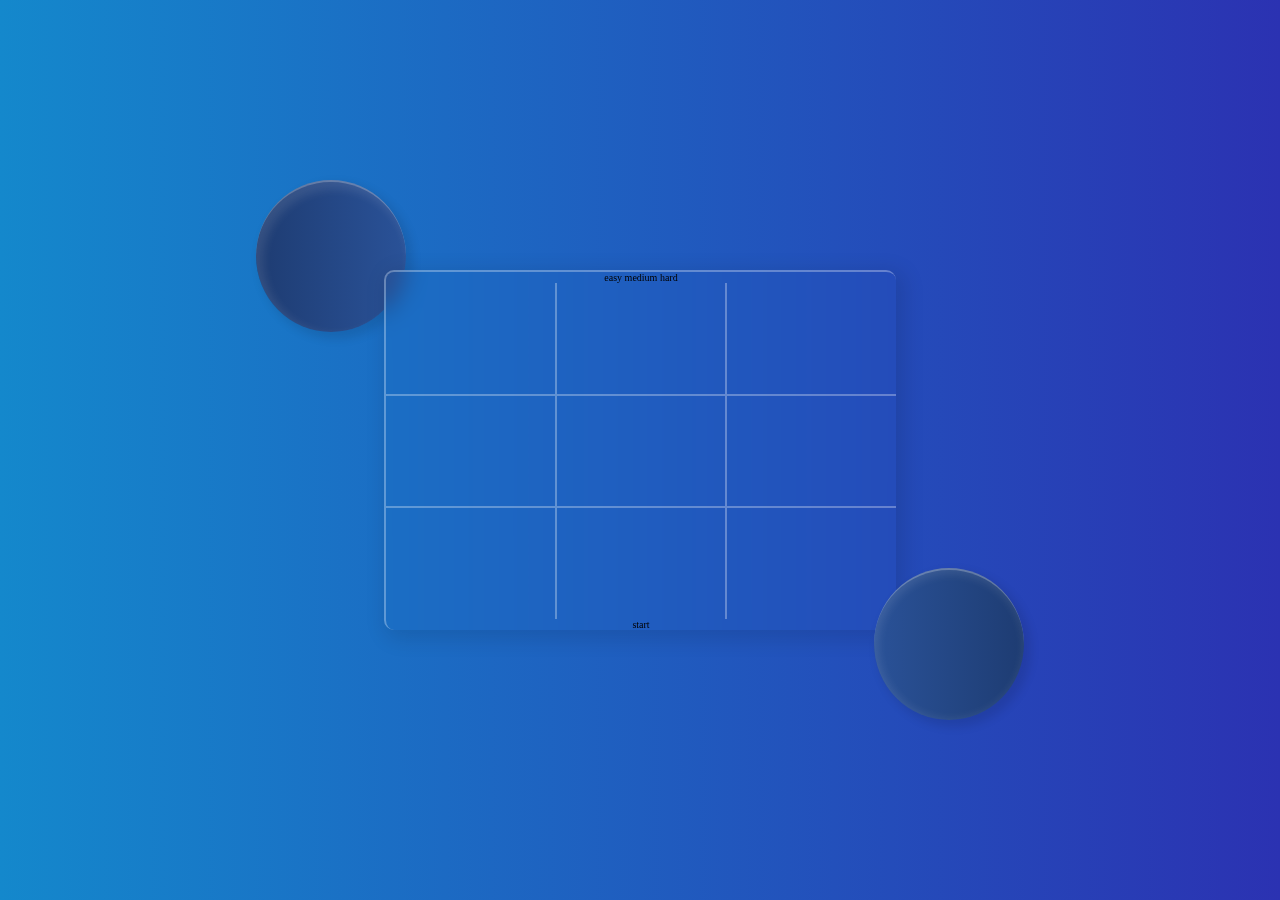
<file: index.html>
<!DOCTYPE html>
<html lang="en">
<head>
    <meta charset="UTF-8">
    <meta name="viewport" content="width=device-width, initial-scale=1.0">
    <link rel="stylesheet" href="style.css">
    <!-- meta data about the web  -->
    <meta name="author" content="codinghomo">
    <meta name="describtion" content="tictactoeGame">
    <title>tictactoeGame</title>
</head>
<body>
    <main class="container">
        <section class="game-console">
            <div class="game-mode">
                <span class="neuButton ">easy</span>
                <span class="neuButton ">medium</span>
                <span class="neuButton ">hard</span>
            </div>
            <div class="game">
                <!-- section to be displayed when the game is on -->
                <div class="top-row row">
                    <span class="button top-left-corner " id="column0" ></span>
                    <span class="button  middle-top " id="column1"></span>
                    <span class="button top-right-corner " id="column2"></span>
                </div>
                <div class="middle-row row">
                    <span class="button  left-corner" id="column3"></span>
                    <span class="button " id="column4"></span>
                    <span class="button  right-corner" id="column5"></span>
                </div>
                <div class="bottom-row row">
                    <span class="button bottom-left-corner " id="column6"></span>
                    <span class="button  middle-bottom" id="column7"></span>
                    <span class="button bottom-right-corner " id="column8"></span>
                </div>
            </div>
            <div class="game-over">
                <!-- section to be displayed when the game is over -->
                <span class="winner">won</span>
                <button class="restart ">restart</button>
            </div>
            <!-- game starter section  -->
            <div class="game-starter" onclick="gameStarter(event)">
                <span class="startContent">start</span>
            </div>
        </section>
    </main>
    <script src="script.js"></script>
</body>
</html>
</file>
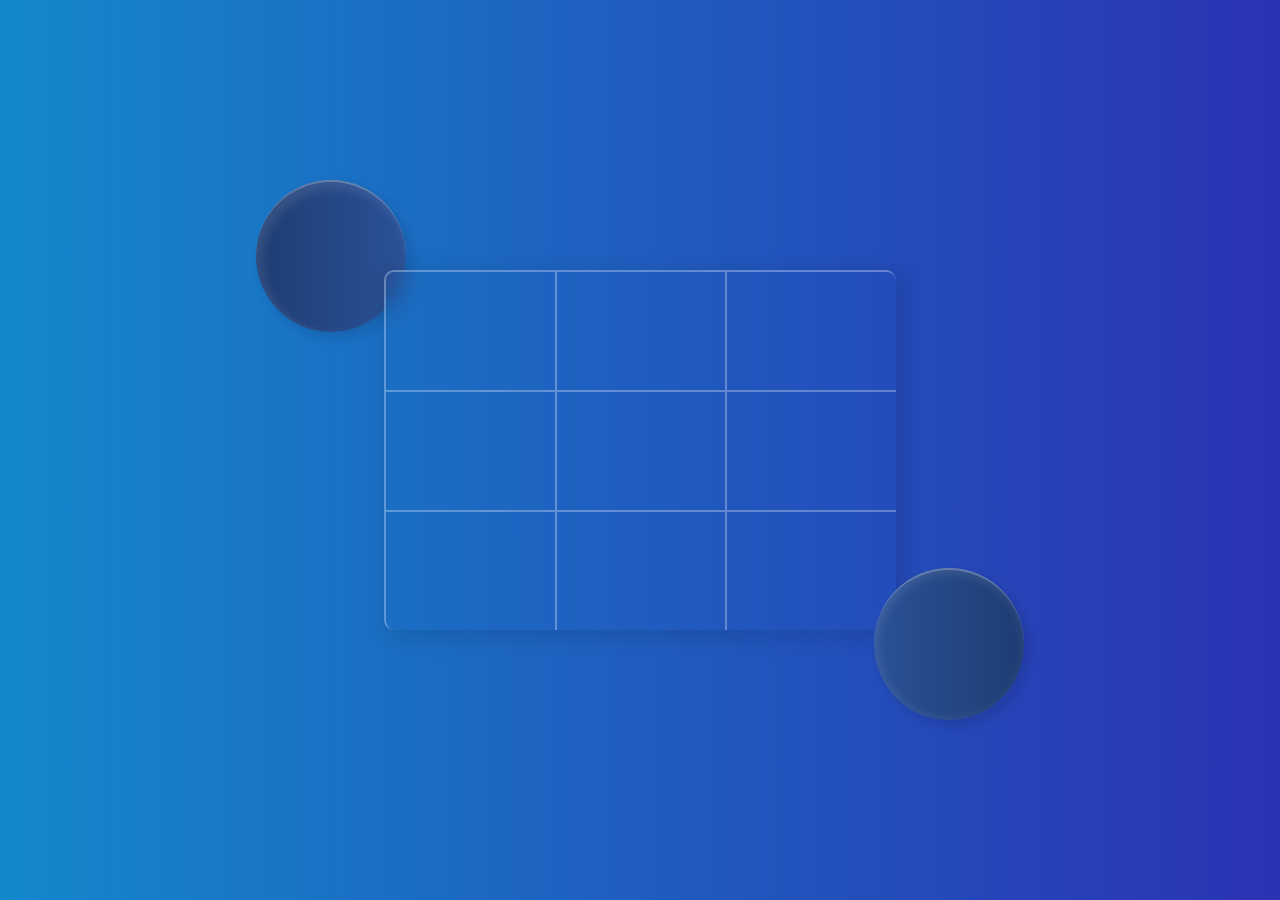
<file: main.html>
<!DOCTYPE html>
<html lang="en">
<head>
    <meta charset="UTF-8">
    <meta name="viewport" content="width=device-width, initial-scale=1.0">
    <link rel="stylesheet" href="style.css">
    <!-- meta data about the web  -->
    <meta name="author" content="codinghomo">
    <meta name="describtion" content="tictactoeGame">
    <title>tictactoeGame</title>
</head>
<body>
    <main class="container">
        <section class="game-console">
            <div class="game">
                <!-- section to be displayed when the game is on -->
                <div class="top-row row">
                    <span class="button top-left-corner " id="column0"></span>
                    <span class="button  middle-top " id="column1"></span>
                    <span class="button top-right-corner " id="column2"></span>
                </div>
                <div class="middle-row row">
                    <span class="button  left-corner" id="column3"></span>
                    <span class="button  " id="column4"></span>
                    <span class="button  right-corner" id="column5"></span>
                </div>
                <div class="bottom-row row">
                    <span class="button bottom-left-corner " id="column6"></span>
                    <span class="button  middle-bottom" id="column7"></span>
                    <span class="button bottom-right-corner " id="column8"></span>
                </div>
            </div>
            <div class="game-over">
                <!-- section to be displayed when the game is over -->
                <span class="winner">won</span>
                <button class="restart">restart</button>

            </div>
        </section>
    </main>
    <script src="script.js"></script>
</body>
</html>
</file>
<file: style.css>
@import url('https://fonts.googleapis.com/css2?family=Potta+One&display=swap');
@import url('https://fonts.googleapis.com/css2?family=Londrina+Solid:wght@300&display=swap');

*{
    padding:0;
    margin:0;
    box-sizing:border-box;
}
:root{
    font-size:62.5%;
    /* variables for the web theming */
}
body{
    width:100vw;
    height:100vh;
    position:relative;
}
/* entire web graphics */
.container{
    width:100%;
    height:100%;
    background-image:linear-gradient(to right,#1488cc ,#2b32b2);
    display:flex;
    align-items:center;
    justify-content:center;
}
.container::before{
    content:'';
    width:15rem;
    height:15rem;
    background-image: linear-gradient( to right , #1e3c72,#2a5298);
    border-top:2px solid rgba(255,255,255,.3);
    border-radius:50%;
    position:absolute;
    top:20%;
    left:20%;
    box-shadow:inset 5px 5px 10px 2px rgba(255,255,255,.1),
                5px 5px 10px 2px rgba(0,0,0,.1)
}
.container::after{
    content:'';
    width:15rem;
    height:15rem;
    /* background-image: linear-gradient(#fd746c,#ff9068); */
    background-image: linear-gradient( to left , #1e3c72,#2a5298);

    border-top:2px solid rgba(255,255,255,.3);
    border-radius:50%;
    position:absolute;
    bottom:20%;
    right:20%;
    box-shadow:inset 2px 2px 10px 2px rgba(255,255,255,.1),
                5px 5px 10px 2px rgba(0,0,0,.1)
}
/* to center the inner content */
.game-console , .row ,.button , .game-over{
    display:flex;
    justify-content:center;
    align-items:center;
}
/* game-console section of the game */
.game-console{
    width:40%;
    height:40%;
    border:2px solid rgba(255,255,255,.3);
    border-bottom:none;
    border-right:none;
    border-radius:10px;
    backdrop-filter: blur(10px);
    box-shadow:5px 5px 20px 5px rgba(0,0,0,.1);
    flex-direction:column;
    position:relative;
}
.game , .game-over{
    width:100%;
    height:100%;
}
/* game on section */
.game{
    opacity: 1;
    transition:opacity .8s ;
}
.game .row{
    width:100%;
    height:calc(100%/3);
}
.row .button{
    width:calc(100%/3);
    height:100%;
    border:1px solid rgba(255,255,255,.3);
    font-size:10rem;
    font-family:'Londrina Solid', cursive;
    padding-bottom:1.5rem;
    color:rgba(0,0,0,.8)
}
.row .top-left-corner{
    border-left :none;
    border-top:none;
}
.row .top-right-corner{
    border-right:none;
    border-top:none;
}
.row .bottom-left-corner{
    border-left :none;
    border-bottom:none;
}
.row .bottom-right-corner{
    border-right:none;
    border-bottom:none;
}
.row .button:hover{
    background-color:rgba(255,255,255,.3)
}
.row .button:active{
    background-color:rgba(0,0,0,.2)
}
.row .right-corner {
    border-right:none;
}
.row .middle-bottom{
    border-bottom:none;
}
.row .middle-top{
    border-top:none;
}
.row .left-corner{
    border-left:none;
}
/* game-over section */
.game-over{
    position:absolute;
    flex-direction:column;
    display:none;
    transition:display 1s;
}
.game-over .winner{
    padding-bottom:4rem;
    font-size:10rem;
    font-family:'Londrina Solid', cursive;
    letter-spacing:.8rem;
    color:yellowgreen;
    filter:drop-shadow(5px 0 0 rgba(0,0,0,.3));
    opacity:.8;
}
.game-over .restart {
    background-color:transparent;
    outline:none;
    font-size:3rem;
    font-family:'Londrina Solid', cursive;
    text-transform:capitalize;
    letter-spacing:.3rem;
    padding:.5rem 1.4rem;
    border: 1px solid rgba(255,255,255,.3);
    border-bottom:none;
    border-right:none;
    border-radius:1rem;
    backdrop-filter:blur(10px);
    box-shadow:3px 2px 5px 2px rgba(0,0,0,.1);
}
.restart:hover{
    background-color:rgba(255,255,255,.1);
}
.restart:active{
    box-shadow:inset 3px 2px 5px 2px rgba(0,0,0,.1),
    inset -3px -2px 5px 2px rgba(255,255,255,.1);
}
.restart:focus{
    outline:none;
}
</file>
